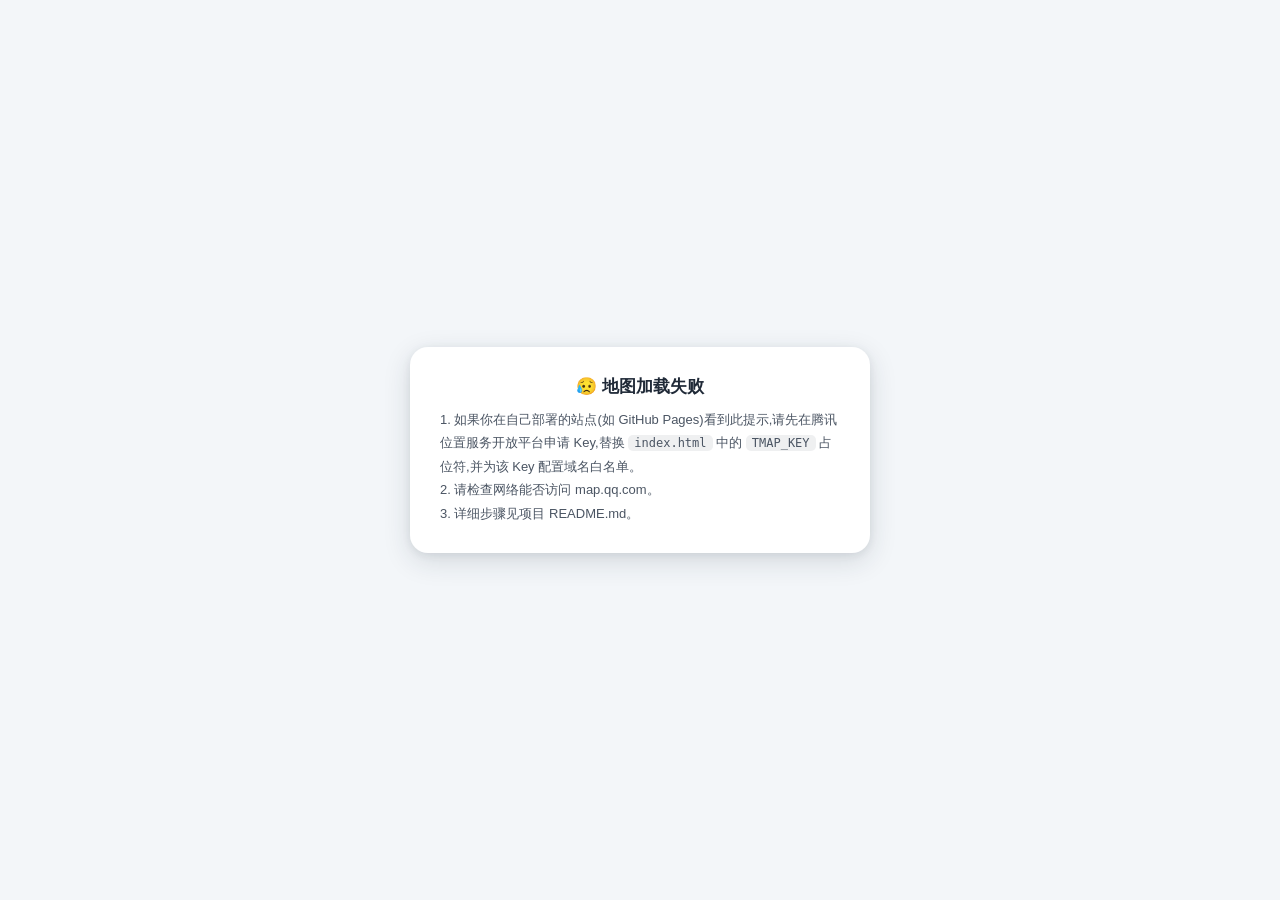
<file: index.html>
<!DOCTYPE html>
<html lang="zh-CN">
<head>
  <meta charset="UTF-8">
  <meta name="viewport" content="width=device-width, initial-scale=1.0">
  <title>📍 深圳城市无障碍地图</title>
  <link rel="stylesheet" href="css/style.css">

  <!-- ============================================================
       腾讯地图 GL JS · 双模式加载
       模式A(WorkBuddy 预览):经本地代理转发密钥,前端零密钥;
       模式B(自行部署,如 GitHub Pages):请前往腾讯位置服务开放平台
       (https://lbs.qq.com) 控制台创建应用并申请 Key(JS API GL),
       替换下方 TMAP_KEY 占位符,并在控制台为该 Key 配置
       部署域名的白名单。
       ============================================================ -->
  <script>
    window.TMAP_KEY = "Please apply for your own key at the Tencent Location Service Open Platform and replace this placeholder";
    (function () {
      var useProxy = window.TMAP_KEY.indexOf('Please apply') === 0;
      if (useProxy) {
        // 代理模式:SDK 请求经 WorkBuddy 本地代理转发,密钥不落前端
        window._TMapSecurityConfig = {
          serviceHost: 'http://127.0.0.1:__WB_HTTP_PORT__/_TMapService/_wbt/__WB_TMAP_SECRET__'
        };
      }
      var s = document.createElement('script');
      s.src = 'https://map.qq.com/api/gljs?v=1.exp' + (useProxy ? '' : '&key=' + encodeURIComponent(window.TMAP_KEY));
      s.onload = function () {
        if (window.initAccessibilityMap) window.initAccessibilityMap();
      };
      s.onerror = function () {
        document.getElementById('map-error').style.display = 'flex';
      };
      document.head.appendChild(s);
    })();
  </script>
</head>
<body>
  <!-- 全屏地图 -->
  <div id="map-container" role="application" aria-label="深圳城市无障碍地图"></div>

  <!-- 左上角悬浮面板组 -->
  <div class="panel-stack">
    <!-- 标题卡片 -->
    <header class="card title-card">
      <h1>📍 深圳城市无障碍地图</h1>
      <div class="sub">
        <span><b>18</b> 医院</span><span class="dot-sep"></span>
        <span><b>2</b> 大学</span><span class="dot-sep"></span>
        <span><b>95</b> 酒店</span><span class="dot-sep"></span>
        <span><b>5</b> 商场</span><span class="dot-sep"></span>
        <span><b>10</b> 公园</span><span class="dot-sep"></span>
        <span><b>9</b> 博物馆</span><span class="dot-sep"></span>
        <span><b>7</b> 图书馆</span>
      </div>
      <div class="sub" style="margin-top:3px">无障碍环境建设测评 · 共 <b>146</b> 个点位</div>
    </header>

    <!-- 搜索 -->
    <div class="card search-card">
      <div class="search-box">
        <svg width="15" height="15" viewBox="0 0 15 15"><circle cx="6.5" cy="6.5" r="5" fill="none" stroke="#4b5563" stroke-width="1.6"/><path d="M10.5 10.5 14 14" stroke="#4b5563" stroke-width="1.6" stroke-linecap="round"/></svg>
        <input id="search-input" type="text" placeholder="搜索地点名称,如:北京大学深圳医院" autocomplete="off" aria-label="搜索地点">
        <button id="search-clear" class="search-clear" aria-label="清空搜索">✕</button>
      </div>
      <div id="search-results" class="search-results"></div>
    </div>

    <!-- 筛选 -->
    <div class="card filter-card">
      <div class="filter-group">
        <div class="filter-label">类别分布</div>
        <div class="chips" data-filter="category">
          <button class="chip active" data-value="全部">全部</button>
          <button class="chip" data-value="医院"><span class="chip-dot" style="background:#e2554d"></span>医院</button>
          <button class="chip" data-value="大学"><span class="chip-dot" style="background:#2f80ed"></span>大学</button>
          <button class="chip" data-value="酒店"><span class="chip-dot" style="background:#9333ea"></span>酒店</button>
          <button class="chip" data-value="商场"><span class="chip-dot" style="background:#ea8a0c"></span>商场</button>
          <button class="chip" data-value="公园"><span class="chip-dot" style="background:#16a34a"></span>公园</button>
          <button class="chip" data-value="博物馆"><span class="chip-dot" style="background:#0891b2"></span>博物馆</button>
          <button class="chip" data-value="图书馆"><span class="chip-dot" style="background:#b45309"></span>图书馆</button>
        </div>
      </div>
      <div class="filter-group">
        <div class="filter-label">无障碍表现</div>
        <div class="chips" data-filter="tier">
          <button class="chip active" data-value="全部">全部</button>
          <button class="chip" data-value="优秀"><span class="chip-dot" style="background:#059669"></span>优秀</button>
          <button class="chip" data-value="良好"><span class="chip-dot" style="background:#65a30d"></span>良好</button>
          <button class="chip" data-value="一般"><span class="chip-dot" style="background:#d97706"></span>一般</button>
          <button class="chip" data-value="待改善"><span class="chip-dot" style="background:#dc2626"></span>待改善</button>
        </div>
      </div>
      <div class="filter-group">
        <div class="filter-label">照片情况</div>
        <div class="chips" data-filter="photo">
          <button class="chip active" data-value="全部">全部</button>
          <button class="chip" data-value="有照片">有照片</button>
          <button class="chip" data-value="无照片">无照片</button>
        </div>
      </div>
      <div class="filter-count">当前显示 <b id="filter-count-num">146</b> / 146 个测评点</div>
    </div>

    <!-- 缩放控制(左上角) -->
    <div class="zoom-control" role="group" aria-label="地图缩放">
      <button id="zoom-in" class="zoom-btn" aria-label="放大">＋</button>
      <button id="zoom-out" class="zoom-btn" aria-label="缩小">－</button>
    </div>
  </div>

  <!-- 右下角图例 -->
  <aside class="card legend" aria-label="图例">
    <div class="legend-title">图例 LEGEND</div>
    <div class="legend-row">
      <svg class="legend-pin" viewBox="0 0 34 44"><path d="M17 1C8.2 1 1 8.2 1 17c0 11.6 14.2 24.6 15.3 25.5a1.2 1.2 0 0 0 1.4 0C18.8 41.6 33 28.6 33 17 33 8.2 25.8 1 17 1z" fill="#e2554d" stroke="#fff" stroke-width="1.6"/><circle cx="17" cy="15.5" r="8.6" fill="#fff"/><path d="M15.2 10.6h3.6v3.2h3.2v3.6h-3.2v3.2h-3.6v-3.2h-3.2v-3.6h3.2z" fill="#e2554d"/></svg>
      <span>医院(18)</span>
    </div>
    <div class="legend-row">
      <svg class="legend-pin" viewBox="0 0 34 44"><path d="M17 1C8.2 1 1 8.2 1 17c0 11.6 14.2 24.6 15.3 25.5a1.2 1.2 0 0 0 1.4 0C18.8 41.6 33 28.6 33 17 33 8.2 25.8 1 17 1z" fill="#2f80ed" stroke="#fff" stroke-width="1.6"/><circle cx="17" cy="15.5" r="8.6" fill="#fff"/><path d="M17 10l7.4 3.4L17 16.8l-7.4-3.4z" fill="#2f80ed"/><path d="M13.1 15.7v3c0 1.3 1.75 2.3 3.9 2.3s3.9-1 3.9-2.3v-3L17 17.5z" fill="#2f80ed"/></svg>
      <span>大学(2)</span>
    </div>
    <div class="legend-row">
      <svg class="legend-pin" viewBox="0 0 34 44"><path d="M17 1C8.2 1 1 8.2 1 17c0 11.6 14.2 24.6 15.3 25.5a1.2 1.2 0 0 0 1.4 0C18.8 41.6 33 28.6 33 17 33 8.2 25.8 1 17 1z" fill="#9333ea" stroke="#fff" stroke-width="1.6"/><circle cx="17" cy="15.5" r="8.6" fill="#fff"/><path fill-rule="evenodd" fill="#9333ea" d="M12.1 9.6h9.8v11.3h-9.8zM13.9 11.2h1.5v1.5h-1.5zM15.8 11.2h1.5v1.5h-1.5zM17.7 11.2h1.5v1.5h-1.5zM13.9 13.3h1.5v1.5h-1.5zM15.8 13.3h1.5v1.5h-1.5zM17.7 13.3h1.5v1.5h-1.5zM16.1 17.4h1.9v3.5h-1.9z"/></svg>
      <span>酒店(95)</span>
    </div>
    <div class="legend-row">
      <svg class="legend-pin" viewBox="0 0 34 44"><path d="M17 1C8.2 1 1 8.2 1 17c0 11.6 14.2 24.6 15.3 25.5a1.2 1.2 0 0 0 1.4 0C18.8 41.6 33 28.6 33 17 33 8.2 25.8 1 17 1z" fill="#ea8a0c" stroke="#fff" stroke-width="1.6"/><circle cx="17" cy="15.5" r="8.6" fill="#fff"/><path fill="#ea8a0c" d="M13 13.4h8l-.8 7.4h-6.4z"/><path fill="#ea8a0c" d="M14.7 13.4v-1.8a2.3 2.3 0 0 1 4.6 0v1.8h-1.4v-1.8a0.9 0.9 0 0 0-1.8 0v1.8z"/></svg>
      <span>商场(5)</span>
    </div>
    <div class="legend-row">
      <svg class="legend-pin" viewBox="0 0 34 44"><path d="M17 1C8.2 1 1 8.2 1 17c0 11.6 14.2 24.6 15.3 25.5a1.2 1.2 0 0 0 1.4 0C18.8 41.6 33 28.6 33 17 33 8.2 25.8 1 17 1z" fill="#16a34a" stroke="#fff" stroke-width="1.6"/><circle cx="17" cy="15.5" r="8.6" fill="#fff"/><path fill="#16a34a" d="M17 9.1l4 5.9h-2.3l2.9 3.7h-9.2l2.9-3.7h-2.3z"/><path fill="#16a34a" d="M16.2 18.7h1.6v2.4h-1.6z"/></svg>
      <span>公园(10)</span>
    </div>
    <div class="legend-row">
      <svg class="legend-pin" viewBox="0 0 34 44"><path d="M17 1C8.2 1 1 8.2 1 17c0 11.6 14.2 24.6 15.3 25.5a1.2 1.2 0 0 0 1.4 0C18.8 41.6 33 28.6 33 17 33 8.2 25.8 1 17 1z" fill="#0891b2" stroke="#fff" stroke-width="1.6"/><circle cx="17" cy="15.5" r="8.6" fill="#fff"/><path fill="#0891b2" d="M13 13h8v7h-8z"/><path fill="#0891b2" d="M13 11h8v2h-8zM14.5 8h5v3h-5z"/><path fill="#0891b2" d="M12.5 20h2.5v-3h-2.5zM19 20h2.5v-3H19zM15.5 18h3v-2h-3z"/></svg>
      <span>博物馆(9)</span>
    </div>
    <div class="legend-row">
      <svg class="legend-pin" viewBox="0 0 34 44"><path d="M17 1C8.2 1 1 8.2 1 17c0 11.6 14.2 24.6 15.3 25.5a1.2 1.2 0 0 0 1.4 0C18.8 41.6 33 28.6 33 17 33 8.2 25.8 1 17 1z" fill="#b45309" stroke="#fff" stroke-width="1.6"/><circle cx="17" cy="15.5" r="8.6" fill="#fff"/><path fill="#b45309" d="M10 13.5l7-1 0.2 1.6-7 1zM9.8 15.5l7.2-1 0.2 1.6-7.2 1z"/><path fill="#b45309" d="M17 7.5v11h-7v-11zM13 10v-1h2v1zM13 12v-1h2v1z"/></svg>
      <span>图书馆(7)</span>
    </div>
    <div class="legend-sep"></div>
    <div class="legend-row"><span class="legend-dot" style="background:#059669"></span><span>优秀 ≥85 分</span></div>
    <div class="legend-row"><span class="legend-dot" style="background:#65a30d"></span><span>良好 70–84 分</span></div>
    <div class="legend-row"><span class="legend-dot" style="background:#d97706"></span><span>一般 55–69 分</span></div>
    <div class="legend-row"><span class="legend-dot" style="background:#dc2626"></span><span>待改善 &lt;55 分</span></div>
    <div class="note">图钉颜色 = 地点类别<br>评分色 = 无障碍表现等级<br>点击图钉查看详情</div>
  </aside>

  <!-- 地图加载失败 -->
  <div id="map-error">
    <div class="err-card">
      <h2>😥 地图加载失败</h2>
      <p>1. 如果你在自己部署的站点(如 GitHub Pages)看到此提示,请先在腾讯位置服务开放平台申请 Key,替换 <code>index.html</code> 中的 <code>TMAP_KEY</code> 占位符,并为该 Key 配置域名白名单。<br>2. 请检查网络能否访问 map.qq.com。<br>3. 详细步骤见项目 README.md。</p>
    </div>
  </div>

  <script src="js/data.js"></script>
  <script src="js/app.js"></script>
</body>
</html>
</file>
<file: css/style.css>
/* ============================================================
   深圳城市无障碍地图 · 视觉样式
   设计语言:浅色 / 通透 / 悬浮卡片 / 细腻阴影
   ============================================================ */
:root {
  --ink: #1f2937;
  --ink-2: #4b5563;
  --ink-3: #8a94a6;
  --card: rgba(255, 255, 255, 0.86);
  --card-border: rgba(31, 41, 55, 0.08);
  --shadow: 0 8px 28px rgba(31, 41, 55, 0.14), 0 2px 8px rgba(31, 41, 55, 0.08);
  --shadow-sm: 0 3px 12px rgba(31, 41, 55, 0.10);
  --hospital: #e2554d;
  --university: #2f80ed;
  --t1: #059669; /* 优秀 */
  --t2: #65a30d; /* 良好 */
  --t3: #d97706; /* 一般 */
  --t4: #dc2626; /* 待改善 */
  --accent: #0f766e;
  --radius: 16px;
}

* { box-sizing: border-box; margin: 0; padding: 0; }

html, body {
  width: 100%;
  height: 100%;
  overflow: hidden;
  background: #f3f6f9;
  color: var(--ink);
  font-family: -apple-system, BlinkMacSystemFont, "PingFang SC", "Hiragino Sans GB", "Microsoft YaHei", "Segoe UI", sans-serif;
  -webkit-font-smoothing: antialiased;
}

#map-container { position: fixed; inset: 0; }

/* 隐藏 SDK 右上角默认缩放控件(统一使用左上角自定义缩放按钮) */
.tmap-zoom-control { display: none !important; }

/* ---------- 左侧悬浮面板组 ---------- */
.panel-stack {
  position: fixed;
  top: 16px;
  left: 16px;
  z-index: 1000;
  display: flex;
  flex-direction: column;
  gap: 10px;
  width: 320px;
  max-width: calc(100vw - 32px);
}

.card {
  background: var(--card);
  border: 1px solid var(--card-border);
  border-radius: var(--radius);
  box-shadow: var(--shadow);
  backdrop-filter: blur(14px) saturate(1.15);
  -webkit-backdrop-filter: blur(14px) saturate(1.15);
}

/* 标题卡片 */
.title-card { padding: 14px 16px 12px; }
.title-card h1 {
  font-size: 18px;
  font-weight: 700;
  letter-spacing: 0.5px;
  display: flex;
  align-items: center;
  gap: 8px;
}
.title-card .sub {
  margin-top: 6px;
  font-size: 12px;
  color: var(--ink-3);
  display: flex;
  align-items: center;
  gap: 6px;
  flex-wrap: wrap;
}
.title-card .sub b { color: var(--ink-2); font-weight: 600; }
.dot-sep { width: 3px; height: 3px; border-radius: 50%; background: var(--ink-3); display: inline-block; }

/* 搜索 */
.search-card { padding: 10px 12px; position: relative; }
.search-box { display: flex; align-items: center; gap: 8px; }
.search-box svg { flex: none; opacity: 0.45; }
#search-input {
  flex: 1;
  border: none;
  outline: none;
  background: transparent;
  font-size: 14px;
  color: var(--ink);
  height: 26px;
}
#search-input::placeholder { color: var(--ink-3); }
.search-clear {
  border: none; background: transparent; cursor: pointer;
  color: var(--ink-3); font-size: 14px; line-height: 1;
  padding: 4px; border-radius: 6px; display: none;
}
.search-clear:hover { background: rgba(31,41,55,0.06); color: var(--ink-2); }

.search-results {
  position: absolute;
  top: calc(100% + 6px);
  left: 0; right: 0;
  background: var(--card);
  border: 1px solid var(--card-border);
  border-radius: 12px;
  box-shadow: var(--shadow);
  backdrop-filter: blur(14px);
  -webkit-backdrop-filter: blur(14px);
  overflow: hidden;
  display: none;
  max-height: 300px;
  overflow-y: auto;
}
.search-results.show { display: block; }
.sr-item {
  padding: 10px 14px;
  cursor: pointer;
  display: flex;
  align-items: center;
  gap: 10px;
  border-bottom: 1px solid rgba(31,41,55,0.05);
}
.sr-item:last-child { border-bottom: none; }
.sr-item:hover { background: rgba(15, 118, 110, 0.07); }
.sr-item .pin-dot { width: 9px; height: 9px; border-radius: 50%; flex: none; }
.sr-item .sr-name { font-size: 13.5px; font-weight: 600; }
.sr-item .sr-meta { font-size: 11px; color: var(--ink-3); margin-top: 2px; }
.sr-empty { padding: 14px; font-size: 12.5px; color: var(--ink-3); text-align: center; }

/* 筛选 */
.filter-card { padding: 12px 14px 13px; }
.filter-group { margin-bottom: 10px; }
.filter-group:last-child { margin-bottom: 0; }
.filter-label {
  font-size: 11px;
  font-weight: 700;
  letter-spacing: 1.2px;
  color: var(--ink-3);
  margin-bottom: 6px;
  display: flex;
  align-items: center;
  gap: 6px;
}
.chips { display: flex; flex-wrap: wrap; gap: 6px; }
.chip {
  border: 1px solid rgba(31,41,55,0.14);
  background: rgba(255,255,255,0.65);
  color: var(--ink-2);
  font-size: 12px;
  padding: 4px 11px;
  border-radius: 999px;
  cursor: pointer;
  transition: all 0.18s ease;
  font-family: inherit;
}
.chip:hover { border-color: var(--accent); color: var(--accent); }
.chip.active {
  background: var(--ink);
  border-color: var(--ink);
  color: #fff;
  font-weight: 600;
}
.chip .chip-dot { display: inline-block; width: 7px; height: 7px; border-radius: 50%; margin-right: 5px; vertical-align: 1px; }

.filter-count {
  margin-top: 10px;
  font-size: 11.5px;
  color: var(--ink-3);
  border-top: 1px dashed rgba(31,41,55,0.12);
  padding-top: 8px;
}
.filter-count b { color: var(--accent); font-size: 13px; }

/* 缩放控制(左上角,面板下方) */
.zoom-control {
  align-self: flex-start;
  display: flex;
  flex-direction: column;
  overflow: hidden;
  border-radius: 12px;
  background: var(--card);
  border: 1px solid var(--card-border);
  box-shadow: var(--shadow-sm);
  backdrop-filter: blur(14px);
  -webkit-backdrop-filter: blur(14px);
}
.zoom-btn {
  width: 40px; height: 40px;
  border: none;
  background: transparent;
  font-size: 20px;
  font-weight: 500;
  color: var(--ink-2);
  cursor: pointer;
  transition: background 0.15s ease;
  font-family: inherit;
  line-height: 1;
}
.zoom-btn:hover { background: rgba(15,118,110,0.10); color: var(--accent); }
.zoom-btn:active { transform: scale(0.94); }
.zoom-btn + .zoom-btn { border-top: 1px solid rgba(31,41,55,0.08); }

/* 图例(右下角) */
.legend {
  position: fixed;
  right: 16px;
  bottom: 20px;
  z-index: 1000;
  padding: 12px 14px;
  font-size: 12px;
  min-width: 150px;
}
.legend .legend-title {
  font-size: 11px;
  font-weight: 700;
  letter-spacing: 1.5px;
  color: var(--ink-3);
  margin-bottom: 8px;
}
.legend-row { display: flex; align-items: center; gap: 8px; margin-bottom: 6px; color: var(--ink-2); }
.legend-row:last-child { margin-bottom: 0; }
.legend-pin { width: 12px; height: 16px; flex: none; }
.legend-dot { width: 9px; height: 9px; border-radius: 50%; flex: none; }
.legend-sep { border-top: 1px dashed rgba(31,41,55,0.12); margin: 8px 0; }
.legend .note { font-size: 10.5px; color: var(--ink-3); margin-top: 8px; line-height: 1.5; }

/* ---------- 信息弹窗 ---------- */
.iw {
  width: 340px;
  max-width: calc(100vw - 48px);
  background: #ffffff;
  border-radius: 16px;
  box-shadow: 0 14px 44px rgba(31,41,55,0.22);
  overflow: hidden;
  font-size: 13px;
  position: relative;
  pointer-events: auto;
  z-index: 2001;
}

.iw-close {
  position: absolute;
  top: 10px; right: 10px;
  width: 26px; height: 26px;
  border-radius: 50%;
  border: none;
  background: rgba(31,41,55,0.06);
  color: var(--ink-2);
  font-size: 14px;
  cursor: pointer;
  z-index: 5;
  line-height: 1;
}
.iw-close:hover { background: rgba(31,41,55,0.12); }

.iw-head { padding: 16px 16px 12px; border-bottom: 1px solid rgba(31,41,55,0.07); }
.iw-badges { display: flex; align-items: center; gap: 6px; margin-bottom: 8px; }
.badge {
  font-size: 10.5px;
  font-weight: 700;
  letter-spacing: 0.8px;
  padding: 2.5px 9px;
  border-radius: 999px;
  color: #fff;
}
.badge.cat-hospital { background: var(--hospital); }
.badge.cat-university { background: var(--university); }
.badge.tier { background: #fff; border: 1.5px solid; }
.iw-name { font-size: 16.5px; font-weight: 700; line-height: 1.35; padding-right: 24px; }
.iw-addr { margin-top: 6px; font-size: 12px; color: var(--ink-3); display: flex; gap: 5px; line-height: 1.5; }
.iw-addr svg { flex: none; margin-top: 2px; }

.score-row { display: flex; align-items: center; gap: 12px; margin-top: 12px; }
.score-ring {
  width: 54px; height: 54px;
  border-radius: 50%;
  display: flex;
  align-items: center;
  justify-content: center;
  flex: none;
  position: relative;
}
.score-ring::before {
  content: "";
  position: absolute;
  inset: 5px;
  border-radius: 50%;
  background: #fff;
}
.score-num { position: relative; font-size: 17px; font-weight: 800; }
.score-num small { font-size: 9px; font-weight: 600; color: var(--ink-3); display: block; text-align: center; letter-spacing: 1px; }
.score-desc { flex: 1; }
.score-desc .t { font-size: 13.5px; font-weight: 700; }
.score-desc .d { font-size: 11px; color: var(--ink-3); margin-top: 3px; line-height: 1.5; }

.iw-body { max-height: 42vh; overflow-y: auto; -webkit-overflow-scrolling: touch; touch-action: pan-y; padding: 12px 16px 16px; }
.iw-body::-webkit-scrollbar { width: 5px; }
.iw-body::-webkit-scrollbar-thumb { background: rgba(31,41,55,0.15); border-radius: 4px; }

.iw-sec-title {
  font-size: 11px;
  font-weight: 800;
  letter-spacing: 1.5px;
  color: var(--ink-3);
  margin: 14px 0 8px;
  display: flex;
  align-items: center;
  gap: 7px;
}
.iw-sec-title:first-child { margin-top: 2px; }
.iw-sec-title::after { content: ""; flex: 1; height: 1px; background: rgba(31,41,55,0.08); }

.iw-group { margin-bottom: 10px; }
.iw-group:last-child { margin-bottom: 0; }
.iw-group-name {
  font-size: 12.5px;
  font-weight: 700;
  color: var(--ink-2);
  margin-bottom: 6px;
  padding-left: 8px;
  border-left: 3px solid var(--accent);
  line-height: 1.3;
}
.iw-field { display: flex; gap: 8px; padding: 5px 0 5px 11px; align-items: baseline; }
.iw-field .k { flex: none; width: 118px; font-size: 11.5px; color: var(--ink-3); line-height: 1.5; }
.iw-field .v { flex: 1; font-size: 12.5px; color: var(--ink); line-height: 1.55; word-break: break-word; }

/* 照片 */
.photo-grid { display: grid; grid-template-columns: repeat(3, 1fr); gap: 7px; }
.photo-grid a {
  display: block;
  aspect-ratio: 1;
  border-radius: 9px;
  overflow: hidden;
  background: #eef1f5;
  border: 1px solid rgba(31,41,55,0.07);
}
.photo-grid img { width: 100%; height: 100%; object-fit: cover; display: block; transition: transform 0.25s ease; }
.photo-grid a:hover img { transform: scale(1.06); }
.photo-empty { font-size: 12px; color: var(--ink-3); line-height: 1.6; background: rgba(31,41,55,0.04); border-radius: 9px; padding: 10px 12px; }

/* 评价 */
.review-block { margin-bottom: 9px; }
.review-block:last-child { margin-bottom: 0; }
.review-tag {
  display: inline-block;
  font-size: 11px;
  font-weight: 700;
  padding: 2px 8px;
  border-radius: 6px;
  margin-bottom: 5px;
}
.review-tag.good { background: rgba(5,150,105,0.10); color: var(--t1); }
.review-tag.bad { background: rgba(217,119,6,0.10); color: var(--t3); }
.review-tag.idea { background: rgba(47,128,237,0.10); color: var(--university); }
.review-tag.summary { background: rgba(15,118,110,0.10); color: var(--accent); }
.review-text { font-size: 12.5px; line-height: 1.65; color: var(--ink-2); }
.review-toggle {
  border: none; background: none;
  color: var(--university);
  font-size: 12px; cursor: pointer;
  padding: 4px 0 0;
  font-family: inherit;
}

/* 地图加载失败 */
#map-error {
  position: fixed; inset: 0;
  z-index: 2000;
  display: none;
  align-items: center;
  justify-content: center;
  background: #f3f6f9;
}
#map-error .err-card {
  max-width: 460px;
  padding: 28px 30px;
  text-align: center;
  background: #fff;
  border-radius: 18px;
  box-shadow: var(--shadow);
}
#map-error h2 { font-size: 17px; margin-bottom: 10px; }
#map-error p { font-size: 13px; color: var(--ink-2); line-height: 1.8; text-align: left; }
#map-error code { background: rgba(31,41,55,0.07); padding: 1px 6px; border-radius: 5px; font-size: 12px; }

/* 窄屏适配 */
@media (max-width: 720px) {
  .panel-stack { width: calc(100vw - 32px); }
  .filter-card, .legend { display: none; }
  .iw { width: calc(100vw - 40px); }
  .iw-body { max-height: 40vh; }
}
</file>
